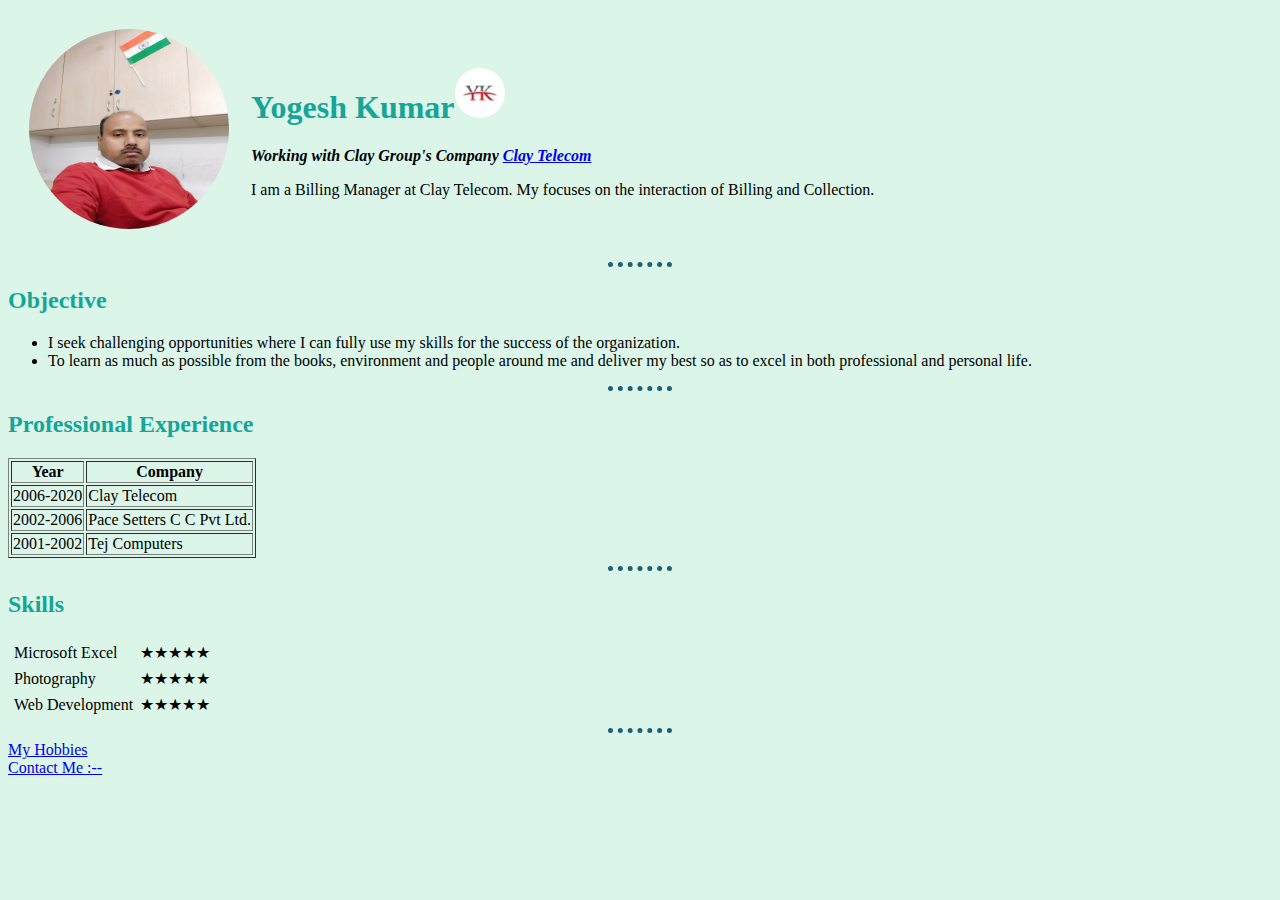
<file: index.html>
<!DOCTYPE html>
<html lang="en" dir="ltr">
  <head>
    <meta charset="utf-8">
    <title>Yogesh Personel Site</title>
  <link rel="stylesheet" href="style.css">
  </head>
    <body>
      <table cellspacing="20">
      <tr>
        <td><img src="Yogesh.jpg" width="200"height="200"alt="My Personel Photo"></td>
        <td><h1>Yogesh Kumar<img src="YK.jpg" width="50"height="50"alt="My Personel Photo"></h1>
        <p> <strong><em>Working with Clay Group's Company </strong><a href="https://www.clay.co.in/"target="_blank"><strong> Clay Telecom</strong></a></em></p>
        <p>I am a Billing Manager at Clay Telecom. My focuses on the interaction of Billing and Collection.</p></td>
      </tr>
      </table>
<hr>
<h2> Objective</h2>
<ul>
  <li>I seek challenging opportunities where I can fully use my skills for the success of the organization.</li>
  <li>To learn as much as possible from the books, environment and people around me and deliver my best so as to excel in both professional and personal life.</li>
</ul>
<hr>
  <h2>Professional Experience</h2>
  <table border="1">
    <thead>
      <tr>
        <th>Year</th>
        <th>Company</th>
      </tr>
    </thead>
    <tbody>
      <tr>
        <td> 2006-2020</td>
        <td> Clay Telecom</td>
      </tr>
      <tr>
        <td> 2002-2006</td>
        <td> Pace Setters C C Pvt Ltd.</td>
      </tr>
      <tr>
      <td> 2001-2002</td>
      <td> Tej Computers</td>
      </tr>
    </tbody>
  </table>
  <hr>
    <h2> Skills</h2>
  <table cellspacing="5">
    <tr>
      <td>Microsoft Excel</td>
      <td>&bigstar;&bigstar;&bigstar;&bigstar;&bigstar;</td>
    </tr>
    <tr>
      <td>Photography</td>
      <td>&bigstar;&bigstar;&bigstar;&bigstar;&bigstar;</td>
    </tr>
    <tr>
      <td>Web Development</td>
      <td>&bigstar;&bigstar;&bigstar;&bigstar;&bigstar;</td>
    </tr>
    </table>
    <hr>
  <a href="Hobbies.html"target="_blank">My Hobbies<a/><br>
  <a href="Contactus.html"target="_blank">Contact Me :--</a>
    </body>
</html>
</file>
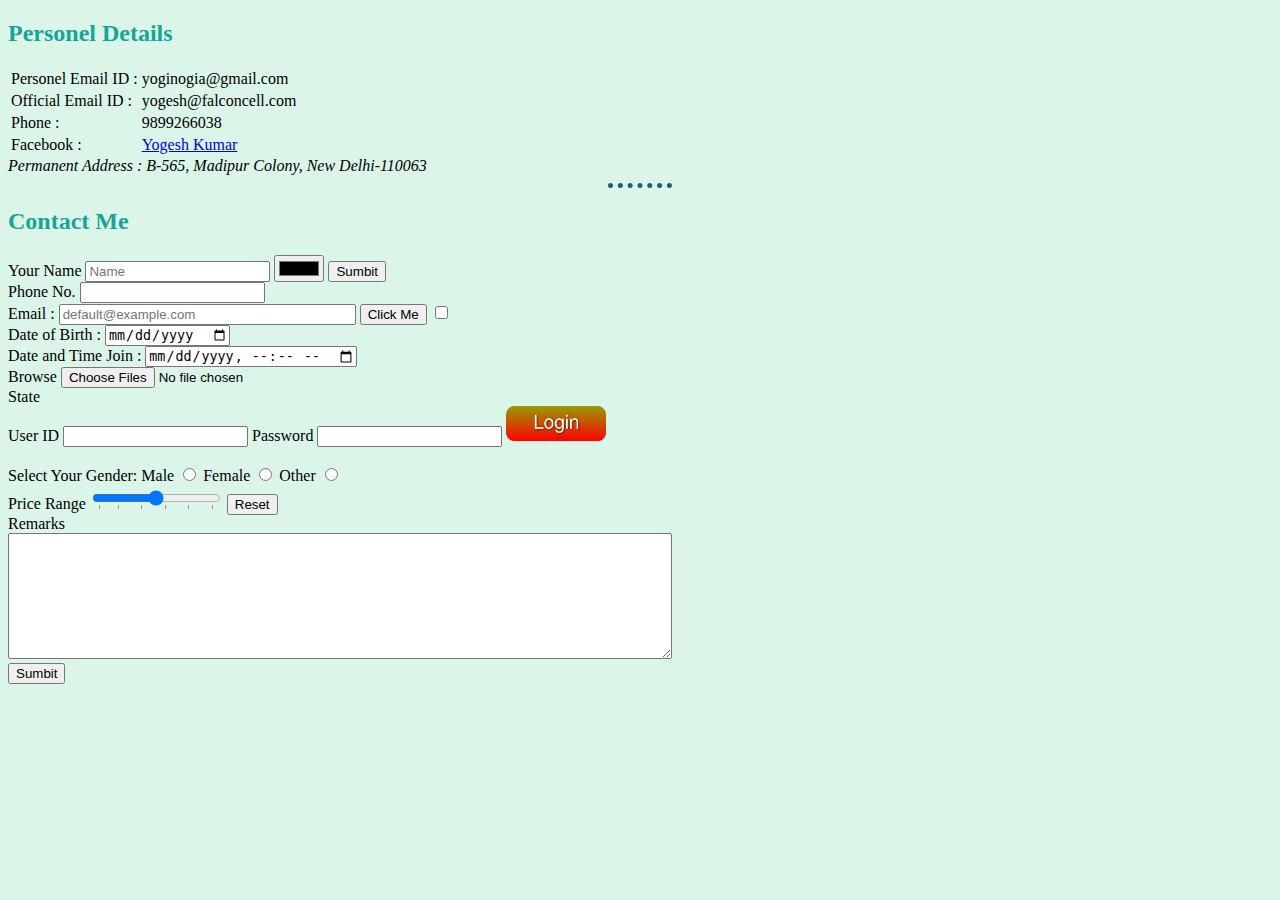
<file: Contactus.html>
<!DOCTYPE html>
<html lang="en" dir="ltr">
  <head>
    <meta charset="utf-8">
    <title>Contact Me:</title>
    <link rel="stylesheet" href="style.css">
  </head>
  <body>
    <h2>Personel Details</h2>
    <table>
      <tr>
        <td>Personel Email ID :</td>
        <td>yoginogia@gmail.com</td>
      </tr>
      <tr>
        <td>Official Email ID :</td>
        <td>yogesh@falconcell.com</td>
      </tr>
      <tr>
        <td>Phone :</td>
        <td>9899266038</td>
      </tr>
      <tr>
        <td>Facebook :</td>
        <td><a href="https://www.facebook.com/yoginogia"target="_blank">Yogesh Kumar</a></td>
      </tr>
    </table>
<address class="">
  Permanent Address : B-565, Madipur Colony, New Delhi-110063
</address>
<hr>
  <h2>Contact Me</h2>
    <form action="mailto:yoginogia@gmail.com" method="post" enctype="text/plain">
      <label>Your Name</label>
      <input type="text"name="Your Name" value=""placeholder="Name">
      <input type="color" name="" value="">
      <input type="submit" name="submit" value="Sumbit"><br>
      <label>Phone No.</label>
      <input type="Phone" name="Phone" value=""><br>
      <label>Email :</label>
      <input type="email" name="Email" value=""placeholder="default@example.com"size="34"maxlength="34"pattern=".+@beststartupever.com">
      <input type="button" value="Click Me">
      <input type="checkbox" name="checkbox" value=""><br>
      <label>Date of Birth :</label>
      <input type="date" name="Date of Birth" value=""><br>
      <label>Date and Time Join :</label>
      <input type="datetime-local" name="Date of Join" value=""><br>
      <label>Browse</label>
      <input type="file" ="" multiple=""><br>
      <label>State</label>
      <input type="hidden" name="State" value="Delhi"><br>
      <label>User ID</label>
      <input type="text" name="User ID" value="">
      <label>Password</label>
      <input type="password" name="Password" value="">
      <input type="image" id="image" value="Login"
      src="login.png"width="100"height="35"><br><br>
      <label>Select Your Gender:</label>
      <label>Male</label>
      <input type="radio" id="contactChoice1" name="contact"value="">
      <label>Female</label>
      <input type="radio" id="contactChoice2" name="contact"value="">
      <label>Other</label>
      <input type="radio" id="contactChoice3" name="contact"value=""><br>
      <label>Price Range</label>
      <input type="range" list="tickmarks" min="1000"max="25000"name="" value="">
      <datalist id="tickmarks">
        <option value="1000"></option>
        <option value="5000"></option>
        <option value="10000"></option>
        <option value="15000"></option>
        <option value="20000"></option>
        <option value="25000"></option>
      </datalist>
      <input type="reset" name="" value="Reset"><br>
      <label>Remarks</label><br>
      <textarea name="Remarks" rows="8" cols="80"></textarea><br>
      <input type="submit" name="Subit" value="Sumbit">
          </form>
    </body>
</html>
</file>
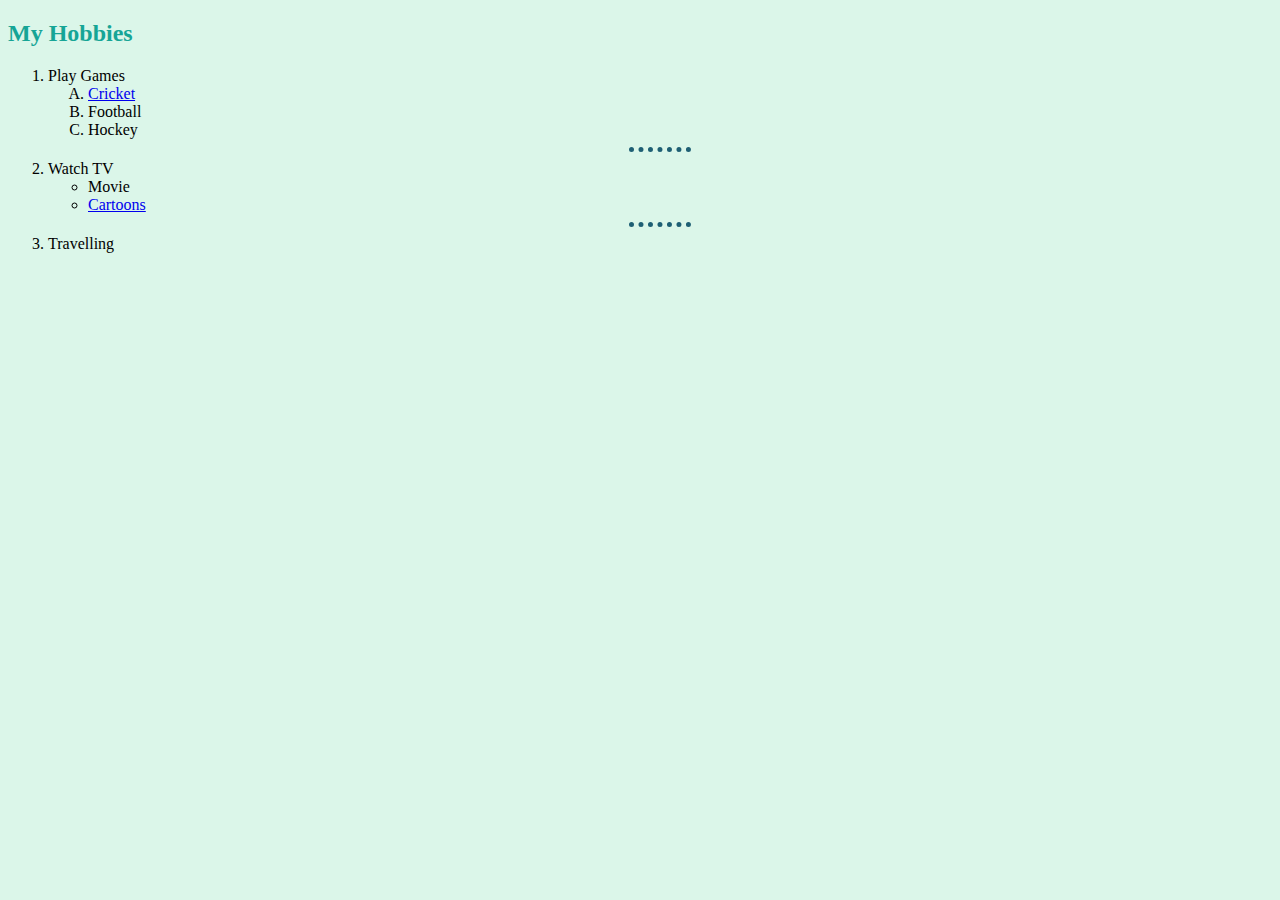
<file: Hobbies.html>
<!DOCTYPE html>
<html lang="en" dir="ltr">
  <head>
    <meta charset="utf-8">
    <title>My Hobbies</title>
    <link rel="stylesheet" href="style.css">
  </head>
  <body>
    <h2>My Hobbies</h2>
    <ol>
      <li> Play Games</li>
      <ol type="A">
        <li><a href="https://www.cricbuzz.com/"target="_blank">Cricket<a/></li>
        <li>Football</li>
        <li>Hockey</li>
      </ol>
      <hr>
      <li> Watch TV</li>
      <ul>
        <li>Movie</li>
        <li><a href="https://www.youtube.com/watch?v=_3LF1rNm_is"target="_blank">Cartoons<a/></li>
      </ul>
      <hr>
      <li>Travelling</li>
    </ol>
    </body>
</html>
</file>
<file: style.css>
img {
  border-radius: 50%
}
  body {
    background-color: #dbf6e9;
  }

  h1 {
    color: #16a596;
  }
  h2 {
      color: #16a596;
  }
  h3 {
      color: #16a596;
  }
    hr {
      border-style: none;
      border-top-style: dotted;
      border-color: #1e5f74;
      border-width: 5px;
      width: 5%;
    }
</file>
